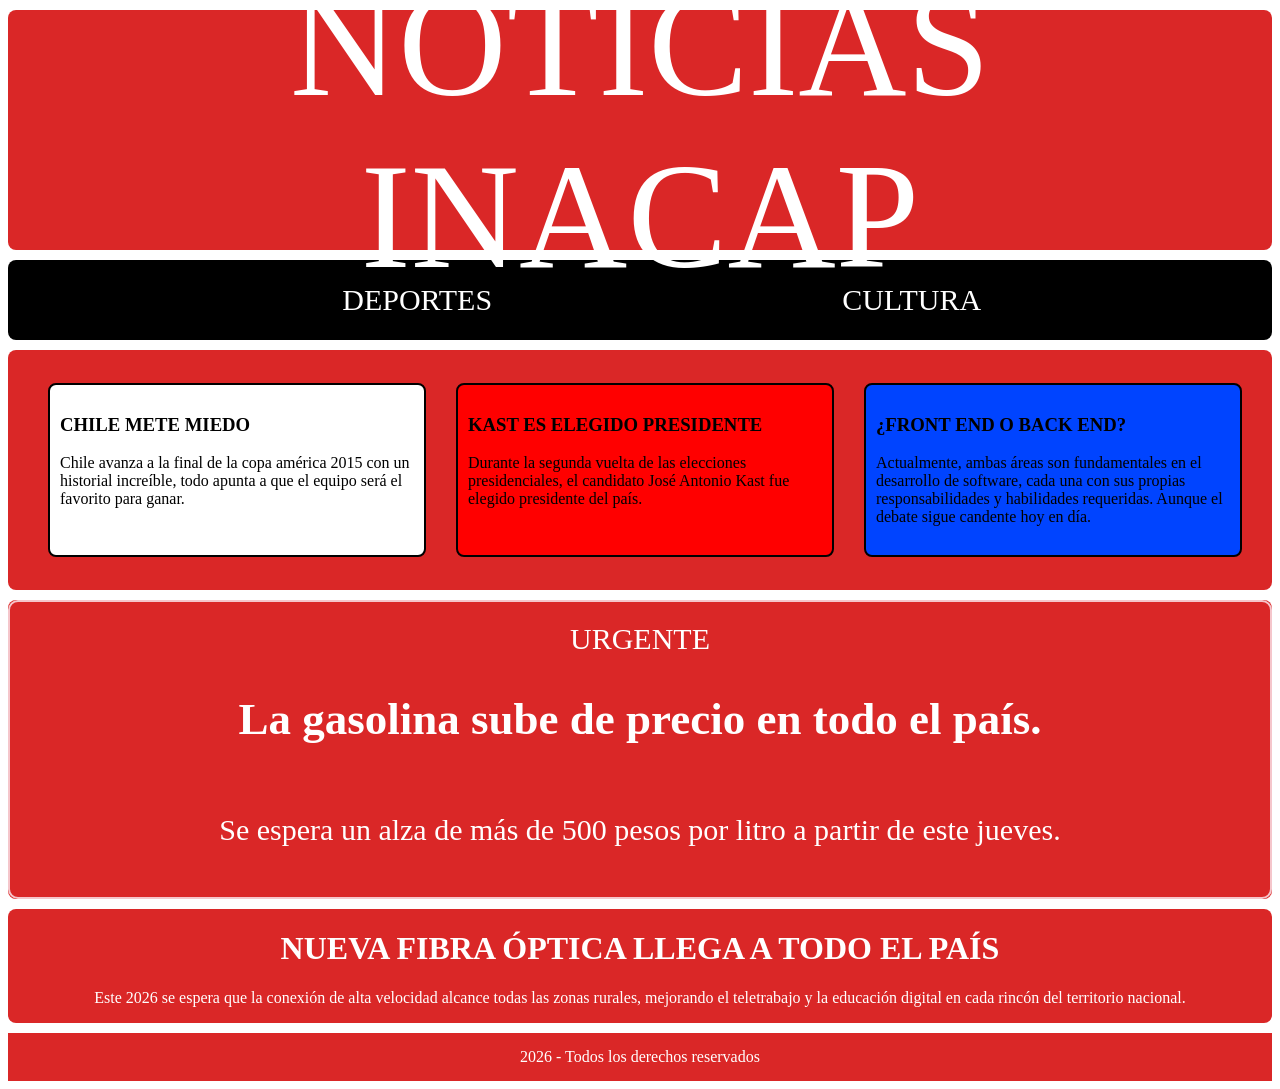
<file: index.html>
<!DOCTYPE html>
<html lang="en">
<head>
    <meta charset="UTF-8">
    <meta name="viewport" content="width=device-width, initial-scale=1.0">
    <title>PROYECTO2</title>
    <link rel="stylesheet" href="./css/style.css">
<body>

<div class="header">NOTICIAS INACAP</div>
<div class="nav">
    <div class="item-nav">URGENTE</div>
    <div class="item-nav">DEPORTES</div>
    <div class="item-nav">CULTURA</div>
    <div class="item-nav">CLIMA</div>
</div>

<div class="main">
    <div class="section"></div>
        <div class="noticia1">
        <h3>CHILE METE MIEDO</h3>
        <p>Chile avanza a la final de la copa américa 2015 con un historial increíble, todo apunta a que el equipo será el favorito para ganar.</p>
        </div>

        <div class="noticia2">
        <h3>KAST ES ELEGIDO PRESIDENTE</h3>
        <p>Durante la segunda vuelta de las elecciones presidenciales, el candidato José Antonio Kast fue elegido presidente del país.</p>
        </div>

        <div class="noticia3">
        <h3>¿FRONT END O BACK END?</h3>
        <p>Actualmente, ambas áreas son fundamentales en el desarrollo de software, cada una con sus propias responsabilidades y habilidades requeridas. Aunque el debate sigue candente hoy en día.</p>
        </div>
    </div>
    <div class="aside">
        <div class="urgente-item">URGENTE
            <h2>La gasolina sube de precio en todo el país.</h2>
            <p>Se espera un alza de más de 500 pesos por litro a partir de este jueves.</p>
        </div>
    </div>
</div>

<div class="article">
    <div class="contenido-extra">
        <h1>NUEVA FIBRA ÓPTICA LLEGA A TODO EL PAÍS</h1>
        <p>Este 2026 se espera que la conexión de alta velocidad alcance todas las zonas rurales, mejorando el teletrabajo y la educación digital en cada rincón del territorio nacional.</p>
    </div>
</div>
<div class="footer">2026 - Todos los derechos reservados</div>

</body>
</file>
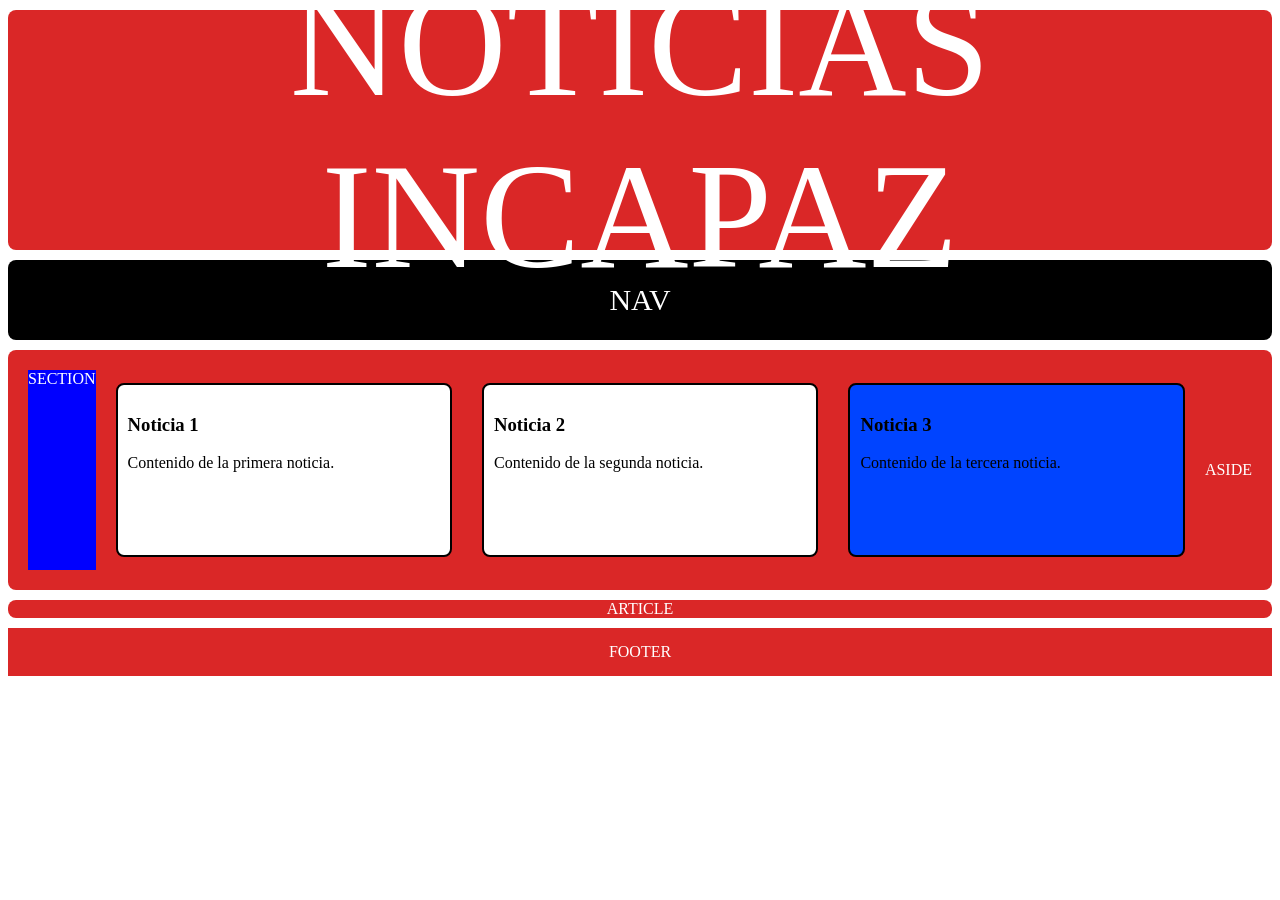
<file: proyecto2.html>
<!DOCTYPE html>
<html lang="en">
<head>
    <meta charset="UTF-8">
    <meta name="viewport" content="width=device-width, initial-scale=1.0">
    <title>PROYECTO2</title>
    <link rel="stylesheet" href="./css/style.css">
<body>

<div class="header">NOTICIAS INCAPAZ</div>
<div class="nav">NAV</div>

<div class="main">
    <div class="section">SECTION</div>
        <div class="noticia1">
        <h3>Noticia 1</h3>
        <p>Contenido de la primera noticia.</p>
        </div>

        <div class="noticia1">
        <h3>Noticia 2</h3>
        <p>Contenido de la segunda noticia.</p>
        </div>

        <div class="noticia3">
        <h3>Noticia 3</h3>
        <p>Contenido de la tercera noticia.</p>
        </div>

    <div class="aside">ASIDE</div>
</div>

<div class="article">ARTICLE</div>
<div class="footer">FOOTER</div>

</body>
</file>
<file: css/style.css>
body{
    background-color: white;
    background-size: cover;
    background-repeat: no-repeat;
    background-attachment: fixed;
}

.header{
    background-color: rgb(218, 39, 39); color: white;
    display: flex;
    justify-content: center;
    align-items: center;
    margin: 10px 0;
    height: 200px;
    gap: 10px;
    border-radius: 8px;
    color: white;
    padding: 20px;
    text-align: center;
    font-size: 150px;
}


.nav{
    background-color: #000000; color: white;
    display: flex;
    align-items: center;
    margin: 10px 0;
    height: 80px;   
    gap: 350px;        
    justify-content: center; 
    border-radius: 8px;
    font-size: 30px;
}

.item-nav {
    cursor: pointer;
    word-spacing: 300px;
    transition: 0.3s;
}

.item-nav:hover {
    color: #4A89E4;
    transform: scale(1.1);
}

.main{
    background-color:  rgb(218, 39, 39); color: white;
    display: flex;
    align-items: center;
    justify-content: center;
    margin: 10px 0;
    height: 200px;
    gap: 10px;
    border-radius: 8px;
    padding: 20px;
}

.section{      
    background-color: blue;
    height: 200px;
    gap: 10px;
}

.noticia1{
    width: 30%;            
    height: 150px;         
    border: 2px solid black; 
    background-color: #ffffff; color: black;
    margin: 10px;          
    padding: 10px;         
    border-radius: 8px;
}

.noticia2{
    width: 30%;            
    height: 150px;         
    border: 2px solid black; 
    background-color: #ff0000; color: black;
    margin: 10px;          
    padding: 10px;         
    border-radius: 8px;
}

.noticia3{
    width: 30%;            
    height: 150px;         
    border: 2px solid black; 
    background-color: #0044ff; color: black;
    margin: 10px;          
    padding: 10px;         
    border-radius: 8px;
}


.noticia1:hover{
    transform: scale(1.2);
    color: white;
    transition: 0.5s;
    background: url("../images/metemiedo.jpg");
    background-size: cover;
    border-radius: 8px;
}

.noticia2:hover{
    transform: scale(1.2);
    color: white;
    transition: 0.5s;
    background: url("../images/kast.jpg");
    background-size: cover;
    border-radius: 8px;
}


.noticia3:hover{
    transform: scale(1.2);
    color: white;
    transition: 0.5s;
    background: url("../images/pro.jpg");
    background-size: cover;
    border-radius: 8px;
}

.aside{
    background-color:  rgb(218, 39, 39); color: white;
    flex: 1;
    display: flex;
    justify-content: center;
    align-items: center;
    font-size: 16px;
    height: auto;
    gap: 10px;
    border-radius: 8px;
}

.urgente-item { 
    font-size: 30px;
    color: #ffffff;           
    padding: 20px;
    justify-content: center;
    align-items: center;
    border-radius: 10px;      
    border: 2px solid #f5c6cb;
    width: 100%;              
    transition: 0.3s;         
    display: flex;
    flex-direction: column;       
    text-align: center;
}

.urgente-item:hover {
    transform: scale(1.05); 
    box-shadow: 0px 10px 20px rgba(0,0,0,0.2);
    cursor: pointer;
}

.article {
    background-color: rgb(218, 39, 39); 
    color: white;
    display: flex;
    justify-content: center;
    align-items: center;
    text-align: center;
    margin: 10px 0;
    border-radius: 8px;
}

.article:hover {
    transform: scale(1.05); 
    transition: 0.3s;
    box-shadow: 0px 10px 20px rgba(0,0,0,0.2);
    cursor: pointer;
}

.footer{
    background-color:  rgb(218, 39, 39); color: white;
    color: white;
    text-align: center;
    padding: 15px;
}
</file>
